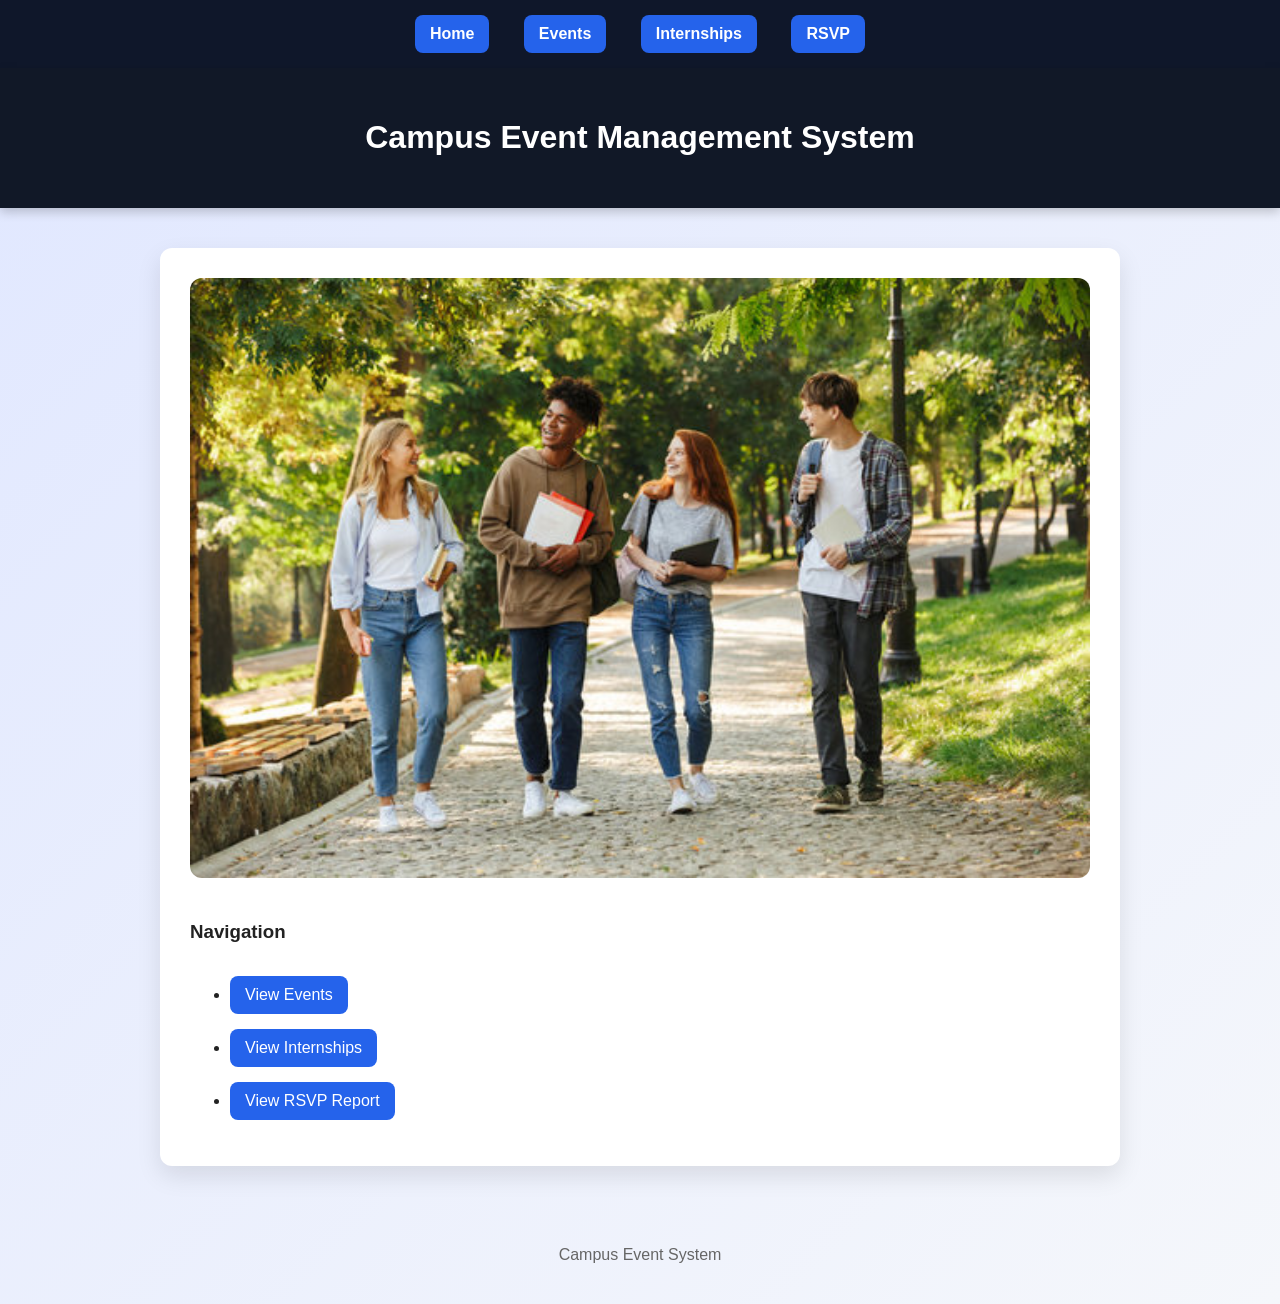
<file: index.html>
<!DOCTYPE html>
<html>
<head>
    <title>Campus Event System</title>
    <link rel="stylesheet" href="style.css">
</head>

<body>

<nav>
    <a href="index.html">Home</a>
    <a href="events.html">Events</a>
    <a href="internships.html">Internships</a>
    <a href="rsvp.html">RSVP</a>
</nav>

<header>
    <h1>Campus Event Management System</h1>
</header>

<main>

<img src="students walking.jpg"
style="width:100%; border-radius:12px; margin-bottom:20px;">

<h3>Navigation</h3>
<ul>
    <li><a href="events.html">View Events</a></li>
    <li><a href="internships.html">View Internships</a></li>
    <li><a href="rsvp.html">View RSVP Report</a></li>
</ul>

</main>

<footer>
    <p>Campus Event System</p>
</footer>
</body>
</html>
</file>
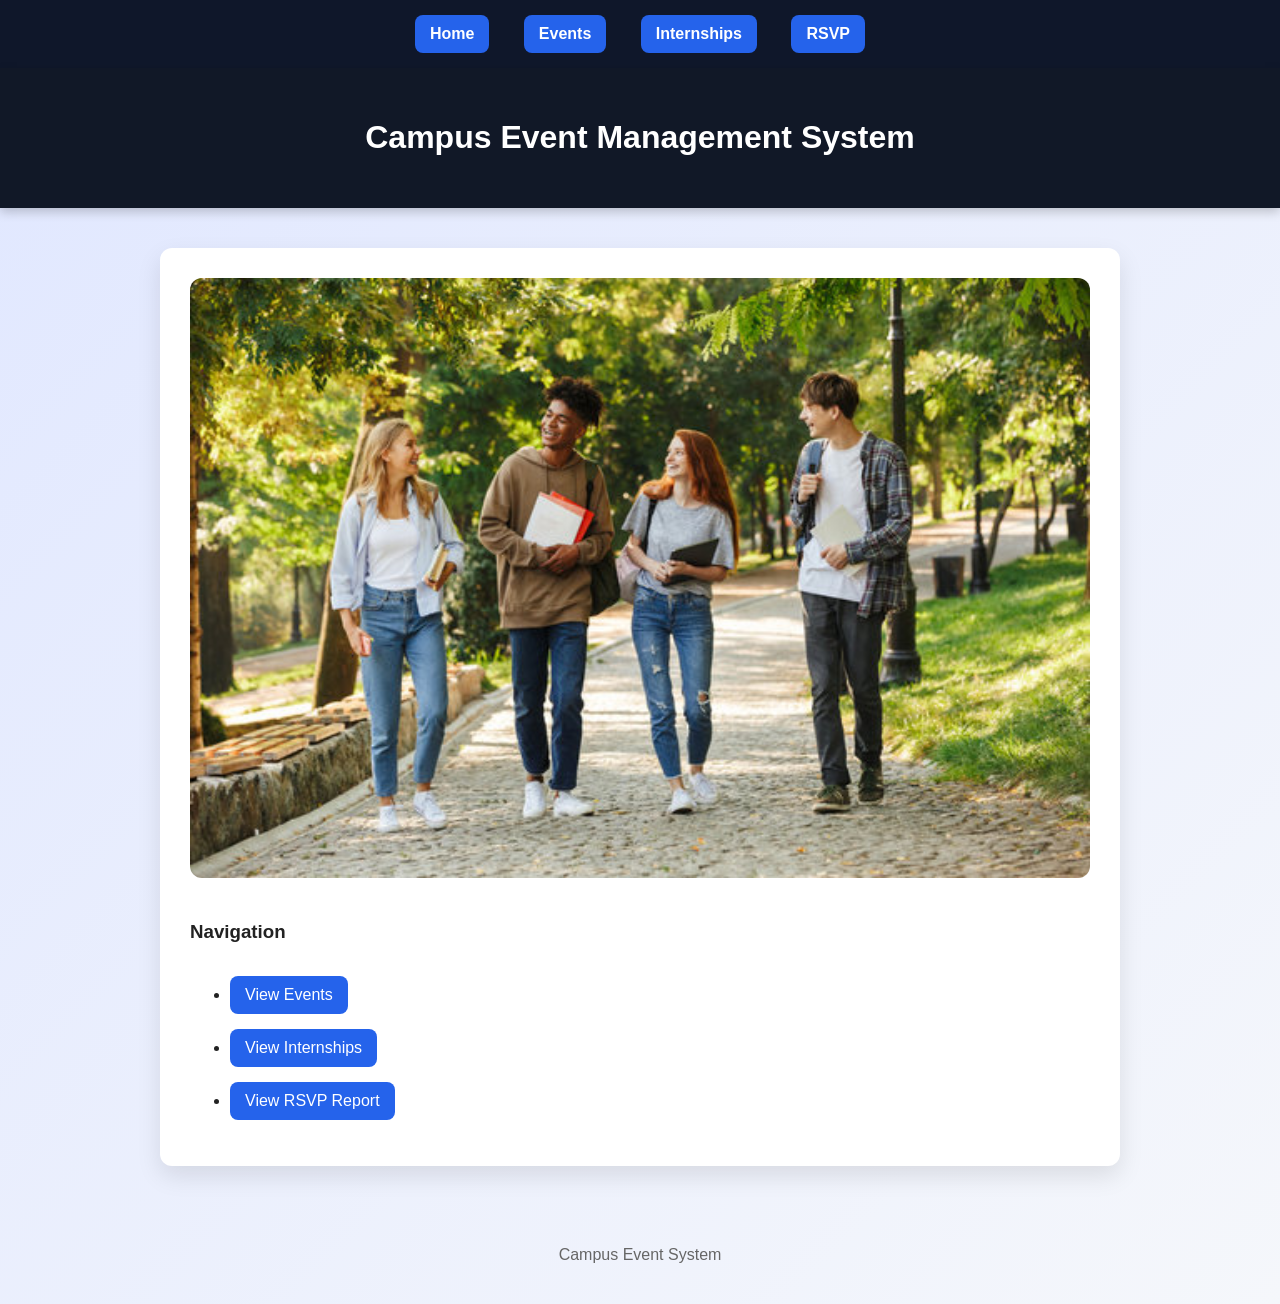
<file: campus demo/index.html>
<!DOCTYPE html>
<html>
<head>
    <title>Campus Event System</title>
    <link rel="stylesheet" href="style.css">
</head>

<body>

<nav>
    <a href="index.html">Home</a>
    <a href="events.html">Events</a>
    <a href="internships.html">Internships</a>
    <a href="rsvp.html">RSVP</a>
</nav>

<header>
    <h1>Campus Event Management System</h1>
</header>

<main>

<img src="students walking.jpg"
style="width:100%; border-radius:12px; margin-bottom:20px;">

<h3>Navigation</h3>
<ul>
    <li><a href="events.html">View Events</a></li>
    <li><a href="internships.html">View Internships</a></li>
    <li><a href="rsvp.html">View RSVP Report</a></li>
</ul>

</main>

<footer>
    <p>Campus Event System</p>
</footer>
</body>
</html>
</file>
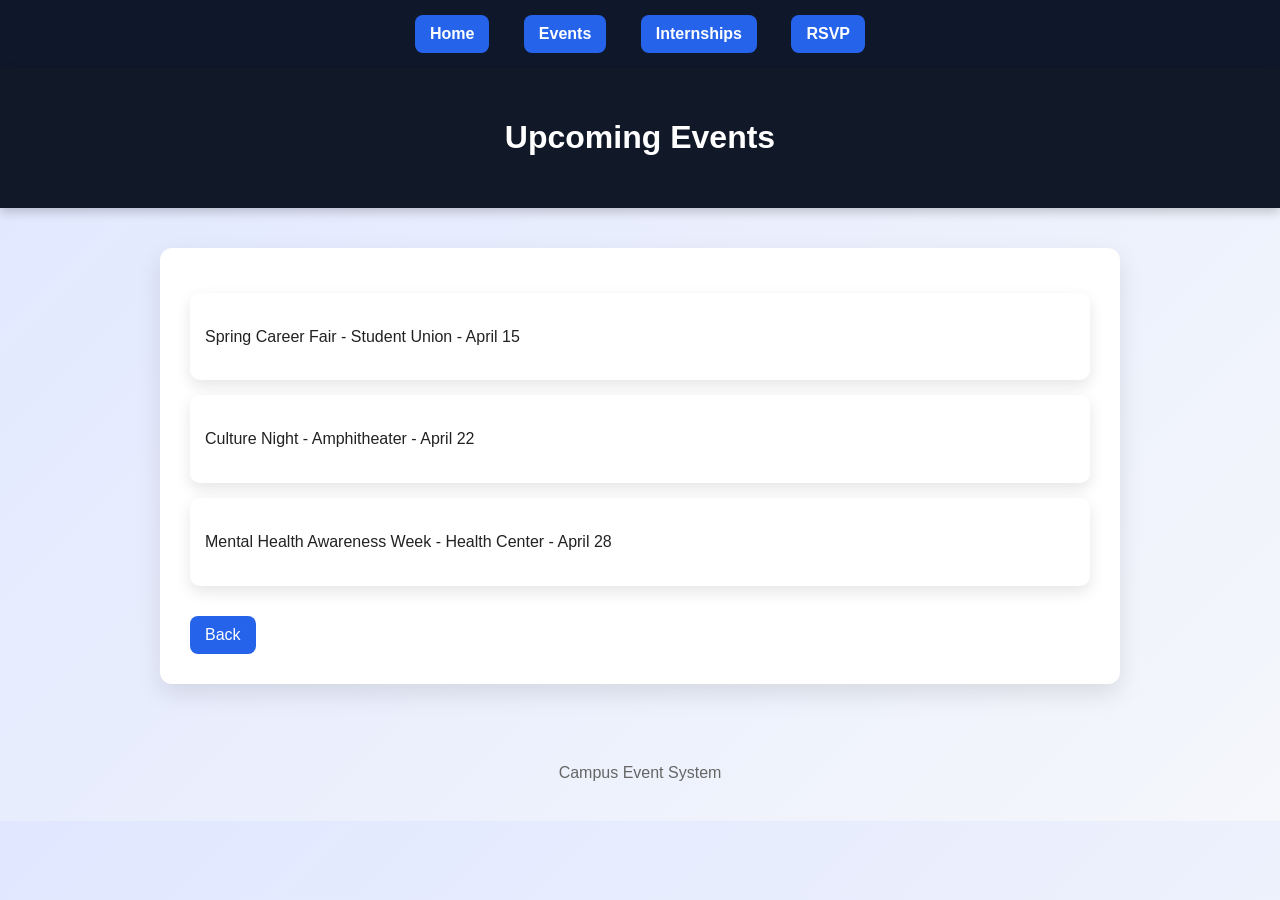
<file: events.html>
<!DOCTYPE html>
<html>
<head>
    <title>Events</title>
<link rel="stylesheet" href="style.css">
</head>

<body>

<nav>
    <a href="index.html">Home</a>
    <a href="events.html">Events</a>
    <a href="internships.html">Internships</a>
    <a href="rsvp.html">RSVP</a>
</nav>

<header>
    <h1>Upcoming Events</h1>
</header>

<main>

<div class="card">
    <p>Spring Career Fair - Student Union - April 15</p>
</div>

<div class="card">
    <p>Culture Night - Amphitheater - April 22</p>
</div>

<div class="card">
    <p>Mental Health Awareness Week - Health Center - April 28</p>
</div>
<a href="index.html">Back</a>

</main>

<footer>
    <p>Campus Event System</p>
</footer>

</body>
</html>
</file>
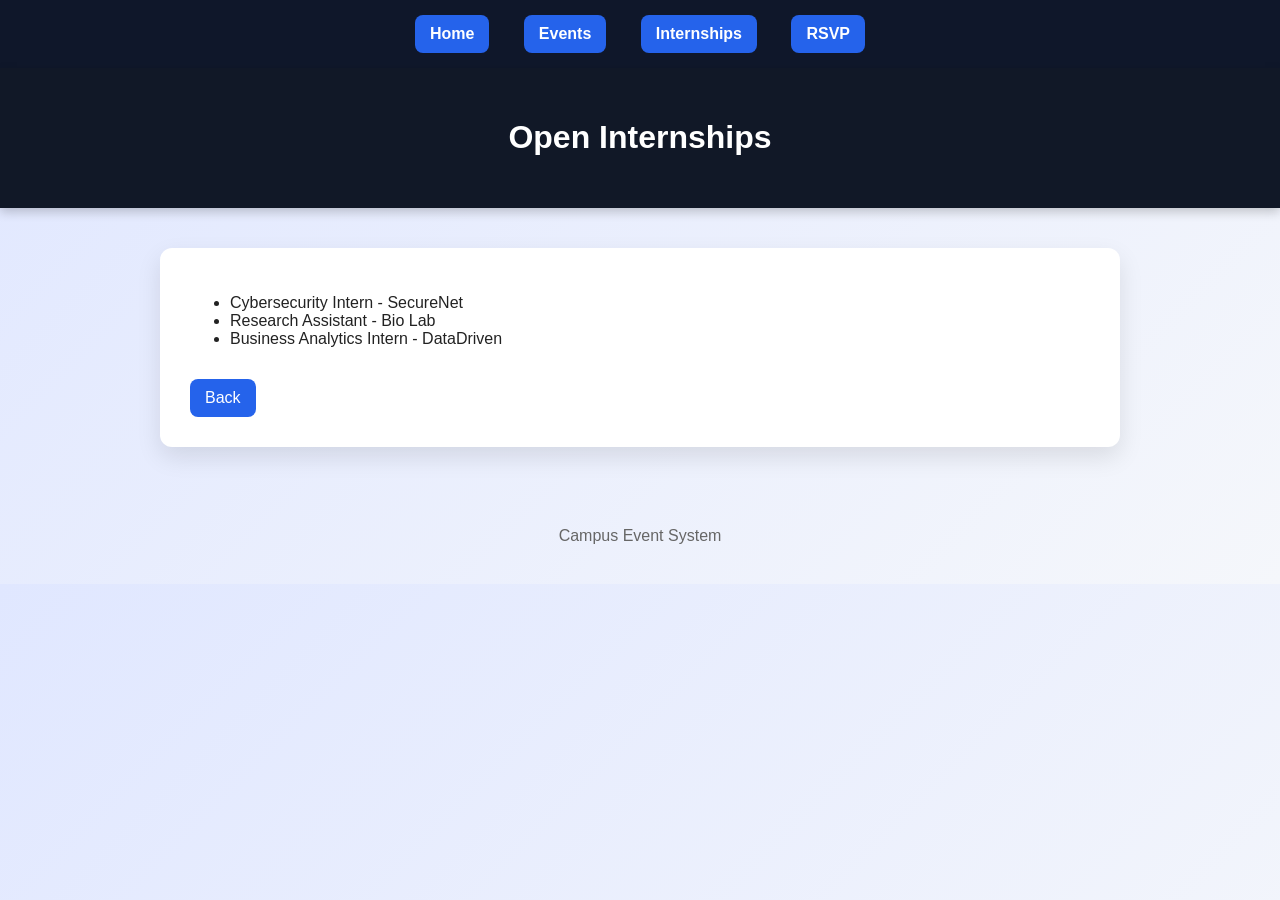
<file: internships.html>
<!DOCTYPE html>
<html>
<head>
    <title>Internships</title>
<link rel="stylesheet" href="style.css">
</head>

<body>

<nav>
    <a href="index.html">Home</a>
    <a href="events.html">Events</a>
    <a href="internships.html">Internships</a>
    <a href="rsvp.html">RSVP</a>
</nav>

<header>
    <h1>Open Internships</h1>
</header>

<main>

<ul>
    <li>Cybersecurity Intern - SecureNet</li>
    <li>Research Assistant - Bio Lab</li>
    <li>Business Analytics Intern - DataDriven</li>
</ul>

<a href="index.html">Back</a>

</main>

<footer>
    <p>Campus Event System</p>
</footer>
</body>
</html>
</file>
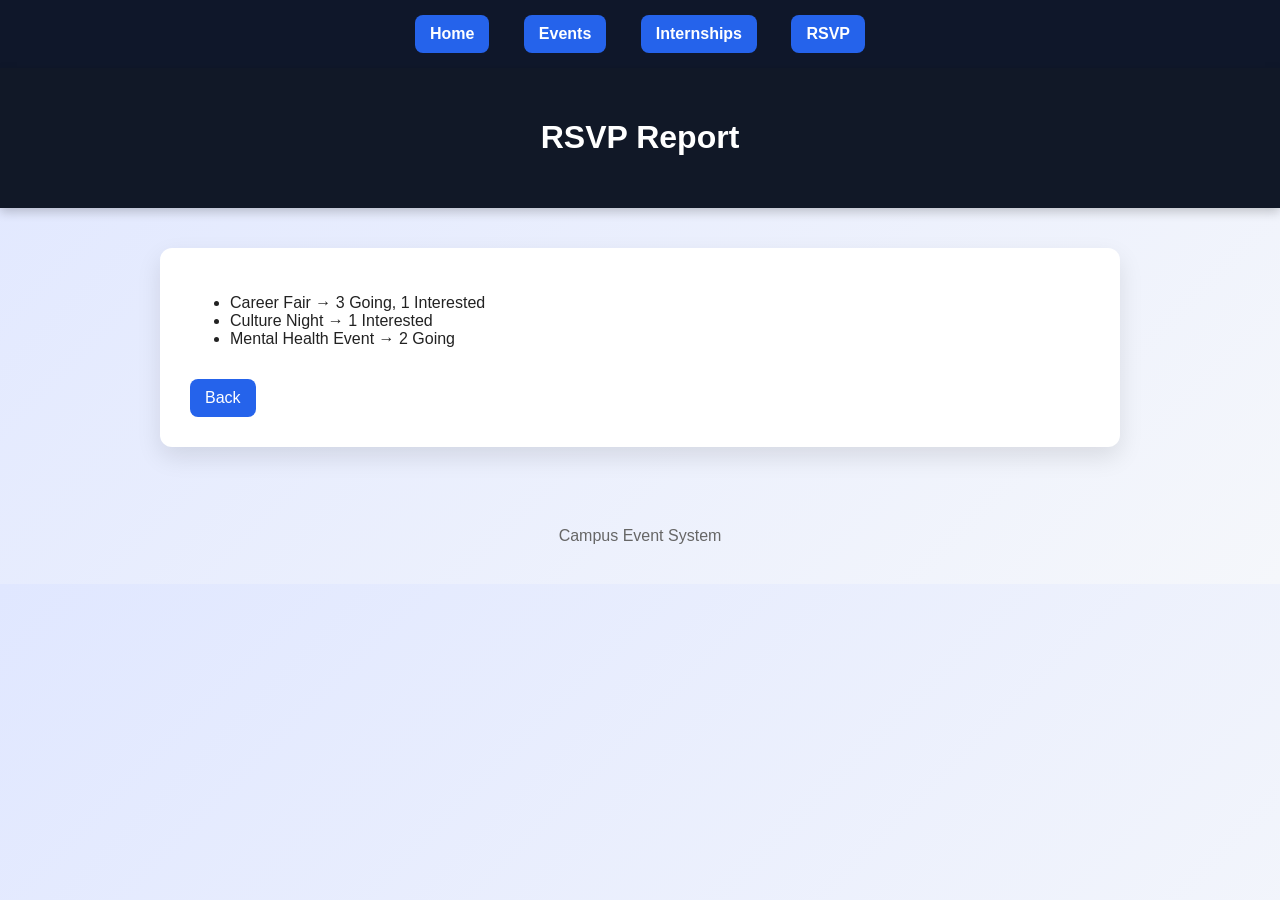
<file: rsvp.html>
<!DOCTYPE html>
<html>
<head>
    <title>RSVP Report</title>
<link rel="stylesheet" href="style.css">
</head>

<body>

<nav>
    <a href="index.html">Home</a>
    <a href="events.html">Events</a>
    <a href="internships.html">Internships</a>
    <a href="rsvp.html">RSVP</a>
</nav>

<header>
    <h1>RSVP Report</h1>
</header>

<main>

<ul>
    <li>Career Fair → 3 Going, 1 Interested</li>
    <li>Culture Night → 1 Interested</li>
    <li>Mental Health Event → 2 Going</li>
</ul>

<a href="index.html">Back</a>

</main>

<footer>
    <p>Campus Event System</p>
</footer>

</body>
</html>
</file>
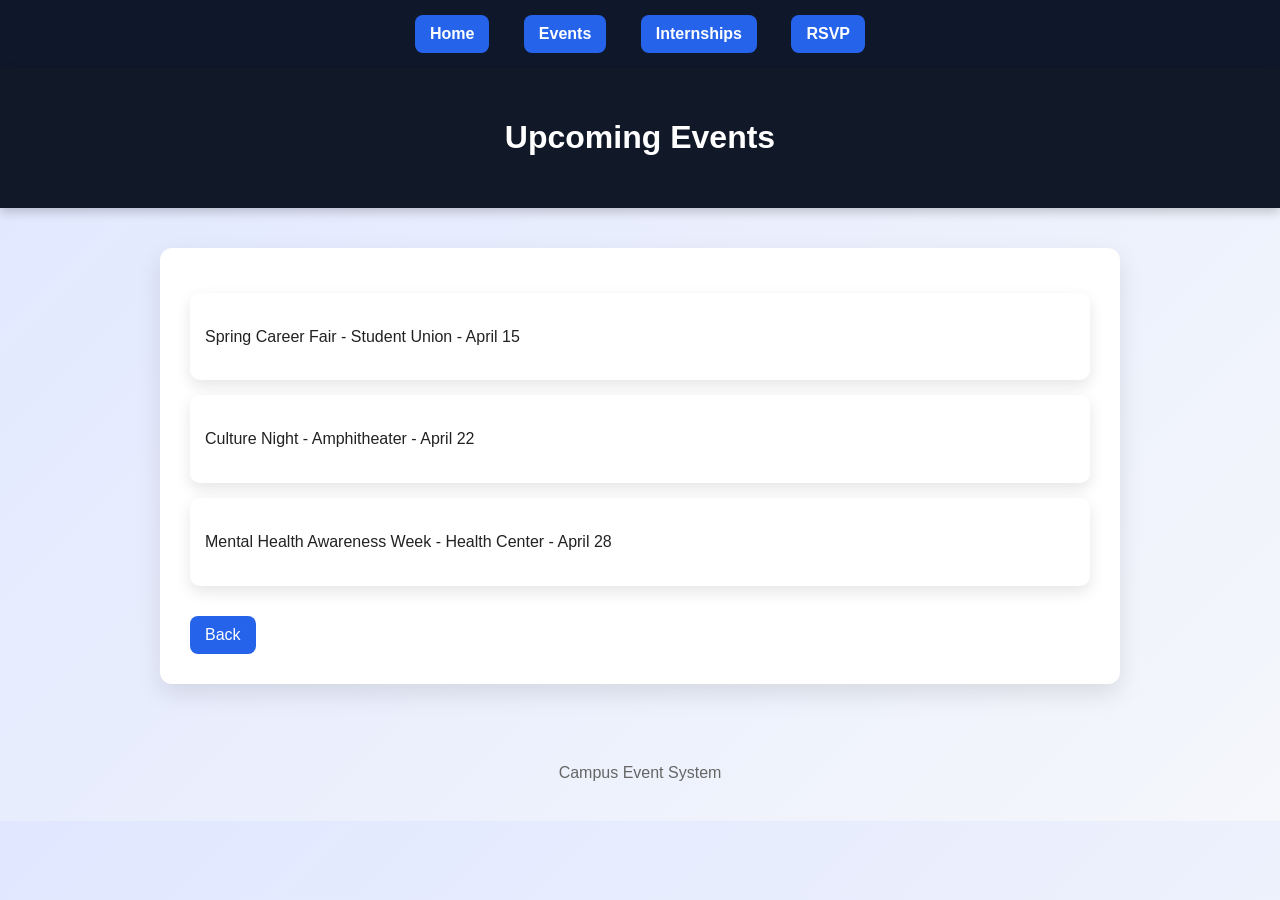
<file: campus demo/events.html>
<!DOCTYPE html>
<html>
<head>
    <title>Events</title>
<link rel="stylesheet" href="style.css">
</head>

<body>

<nav>
    <a href="index.html">Home</a>
    <a href="events.html">Events</a>
    <a href="internships.html">Internships</a>
    <a href="rsvp.html">RSVP</a>
</nav>

<header>
    <h1>Upcoming Events</h1>
</header>

<main>

<div class="card">
    <p>Spring Career Fair - Student Union - April 15</p>
</div>

<div class="card">
    <p>Culture Night - Amphitheater - April 22</p>
</div>

<div class="card">
    <p>Mental Health Awareness Week - Health Center - April 28</p>
</div>
<a href="index.html">Back</a>

</main>

<footer>
    <p>Campus Event System</p>
</footer>

</body>
</html>
</file>
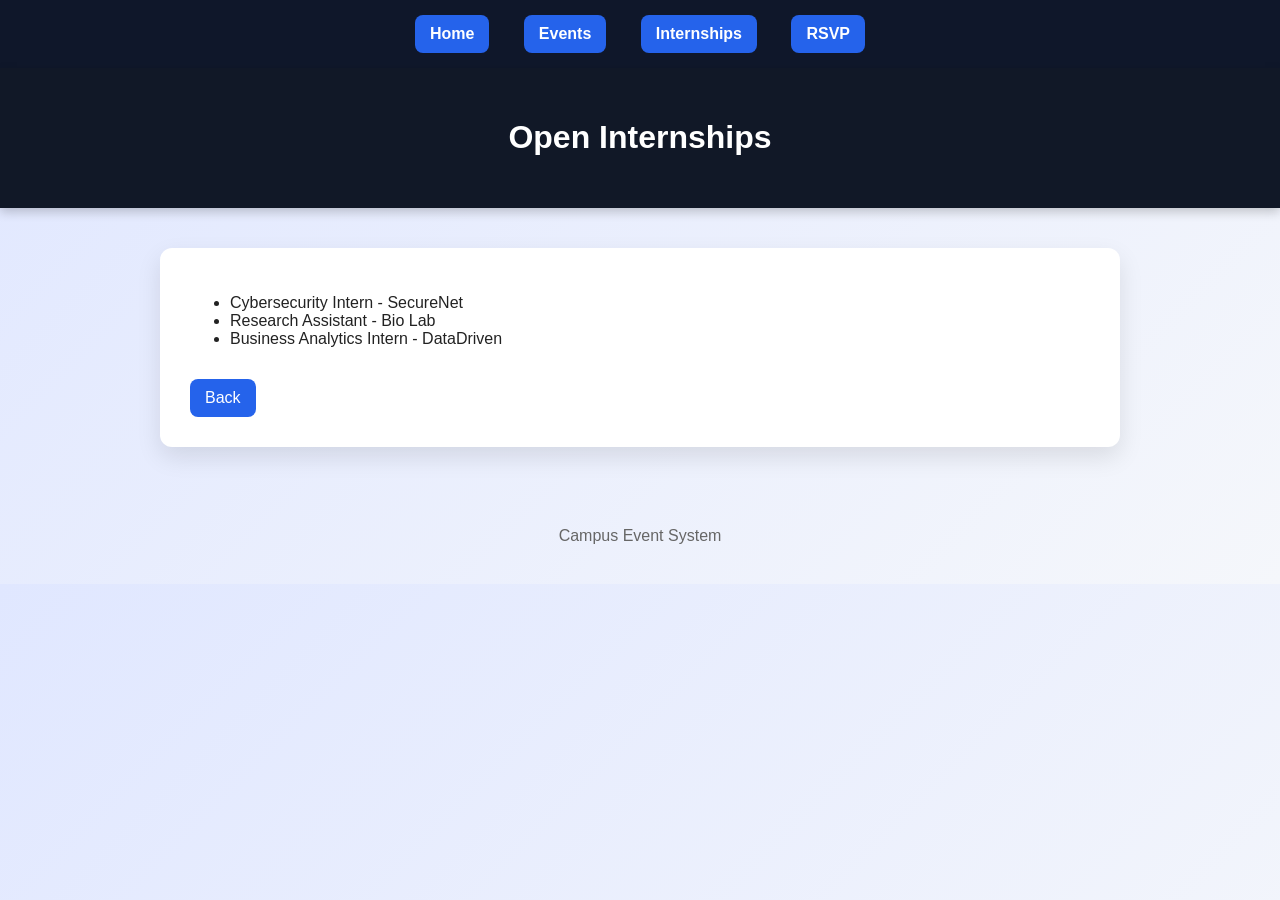
<file: campus demo/internships.html>
<!DOCTYPE html>
<html>
<head>
    <title>Internships</title>
<link rel="stylesheet" href="style.css">
</head>

<body>

<nav>
    <a href="index.html">Home</a>
    <a href="events.html">Events</a>
    <a href="internships.html">Internships</a>
    <a href="rsvp.html">RSVP</a>
</nav>

<header>
    <h1>Open Internships</h1>
</header>

<main>

<ul>
    <li>Cybersecurity Intern - SecureNet</li>
    <li>Research Assistant - Bio Lab</li>
    <li>Business Analytics Intern - DataDriven</li>
</ul>

<a href="index.html">Back</a>

</main>

<footer>
    <p>Campus Event System</p>
</footer>
</body>
</html>
</file>
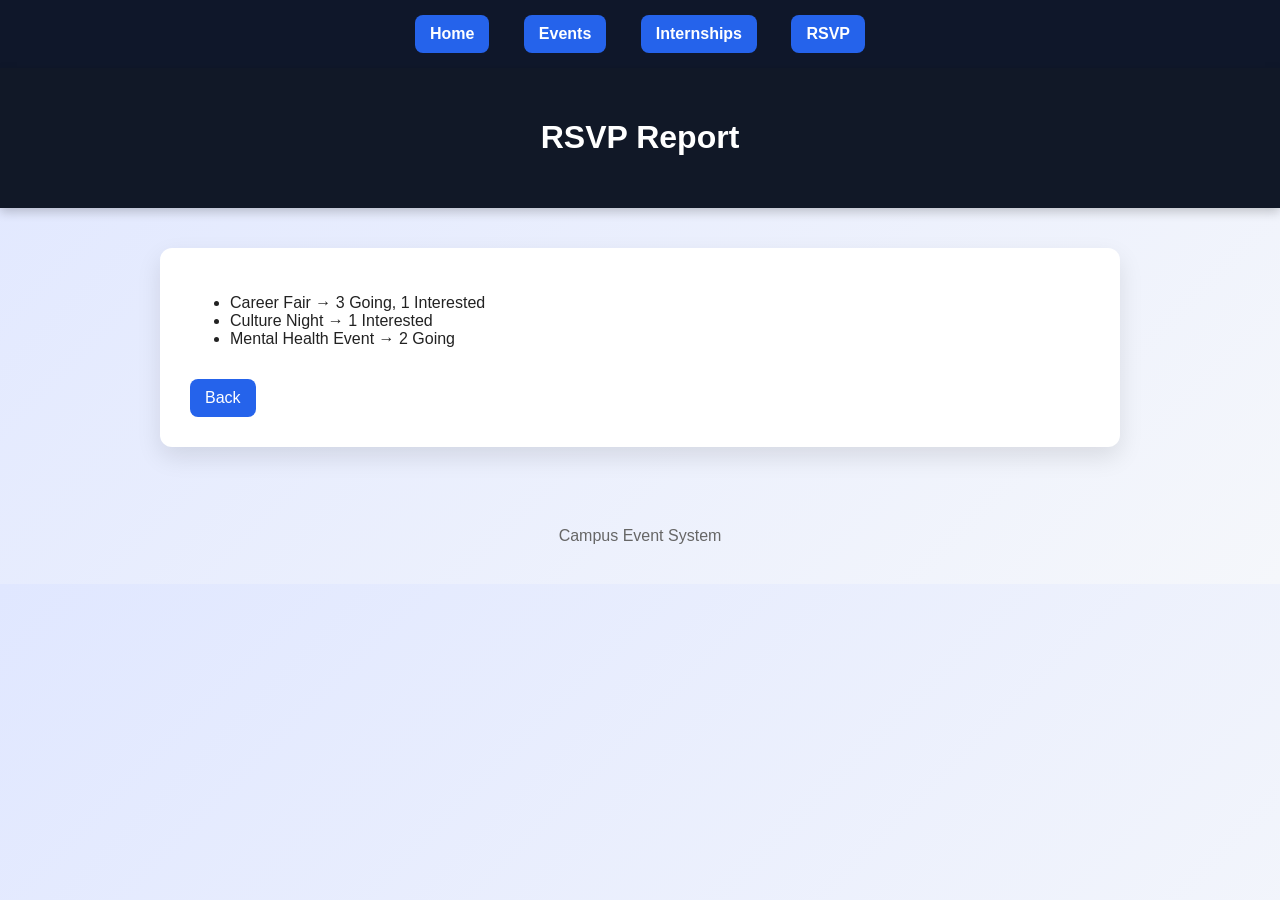
<file: campus demo/rsvp.html>
<!DOCTYPE html>
<html>
<head>
    <title>RSVP Report</title>
<link rel="stylesheet" href="style.css">
</head>

<body>

<nav>
    <a href="index.html">Home</a>
    <a href="events.html">Events</a>
    <a href="internships.html">Internships</a>
    <a href="rsvp.html">RSVP</a>
</nav>

<header>
    <h1>RSVP Report</h1>
</header>

<main>

<ul>
    <li>Career Fair → 3 Going, 1 Interested</li>
    <li>Culture Night → 1 Interested</li>
    <li>Mental Health Event → 2 Going</li>
</ul>

<a href="index.html">Back</a>

</main>

<footer>
    <p>Campus Event System</p>
</footer>

</body>
</html>
</file>
<file: style.css>
body {
    font-family: Arial, sans-serif;
    margin: 0;
    background: linear-gradient(135deg, #e0e7ff, #f5f7fb);
    color: #222;
}

header {
    background: #111827;
    color: white;
    padding: 30px;
    text-align: center;
    box-shadow: 0 4px 10px rgba(0,0,0,0.2);
}

main {
    max-width: 900px;
    margin: 40px auto;
    background: white;
    padding: 30px;
    border-radius: 12px;
    box-shadow: 0 10px 25px rgba(0,0,0,0.1);
}

footer {
    text-align: center;
    padding: 20px;
    margin-top: 40px;
    color: #666;
}

p {
    line-height: 1.6;
}

a {
    display: inline-block;
    margin-top: 15px;
    text-decoration: none;
    color: white;
    background: #2563eb;
    padding: 10px 15px;
    border-radius: 8px;
}

a:hover {
    background: #1e40af;
}

nav {
    background: #0f172a;
    padding: 15px;
    text-align: center;
}

nav a {
    color: white;
    text-decoration: none;
    margin: 0 15px;
    font-weight: bold;
}

nav a:hover {
    color: #60a5fa;
}

.card {
    background: white;
    padding: 15px;
    margin: 15px 0;
    border-radius: 10px;
    box-shadow: 0 6px 15px rgba(0,0,0,0.1);
}
</file>
<file: campus demo/style.css>
body {
    font-family: Arial, sans-serif;
    margin: 0;
    background: linear-gradient(135deg, #e0e7ff, #f5f7fb);
    color: #222;
}

header {
    background: #111827;
    color: white;
    padding: 30px;
    text-align: center;
    box-shadow: 0 4px 10px rgba(0,0,0,0.2);
}

main {
    max-width: 900px;
    margin: 40px auto;
    background: white;
    padding: 30px;
    border-radius: 12px;
    box-shadow: 0 10px 25px rgba(0,0,0,0.1);
}

footer {
    text-align: center;
    padding: 20px;
    margin-top: 40px;
    color: #666;
}

p {
    line-height: 1.6;
}

a {
    display: inline-block;
    margin-top: 15px;
    text-decoration: none;
    color: white;
    background: #2563eb;
    padding: 10px 15px;
    border-radius: 8px;
}

a:hover {
    background: #1e40af;
}

nav {
    background: #0f172a;
    padding: 15px;
    text-align: center;
}

nav a {
    color: white;
    text-decoration: none;
    margin: 0 15px;
    font-weight: bold;
}

nav a:hover {
    color: #60a5fa;
}

.card {
    background: white;
    padding: 15px;
    margin: 15px 0;
    border-radius: 10px;
    box-shadow: 0 6px 15px rgba(0,0,0,0.1);
}
</file>
